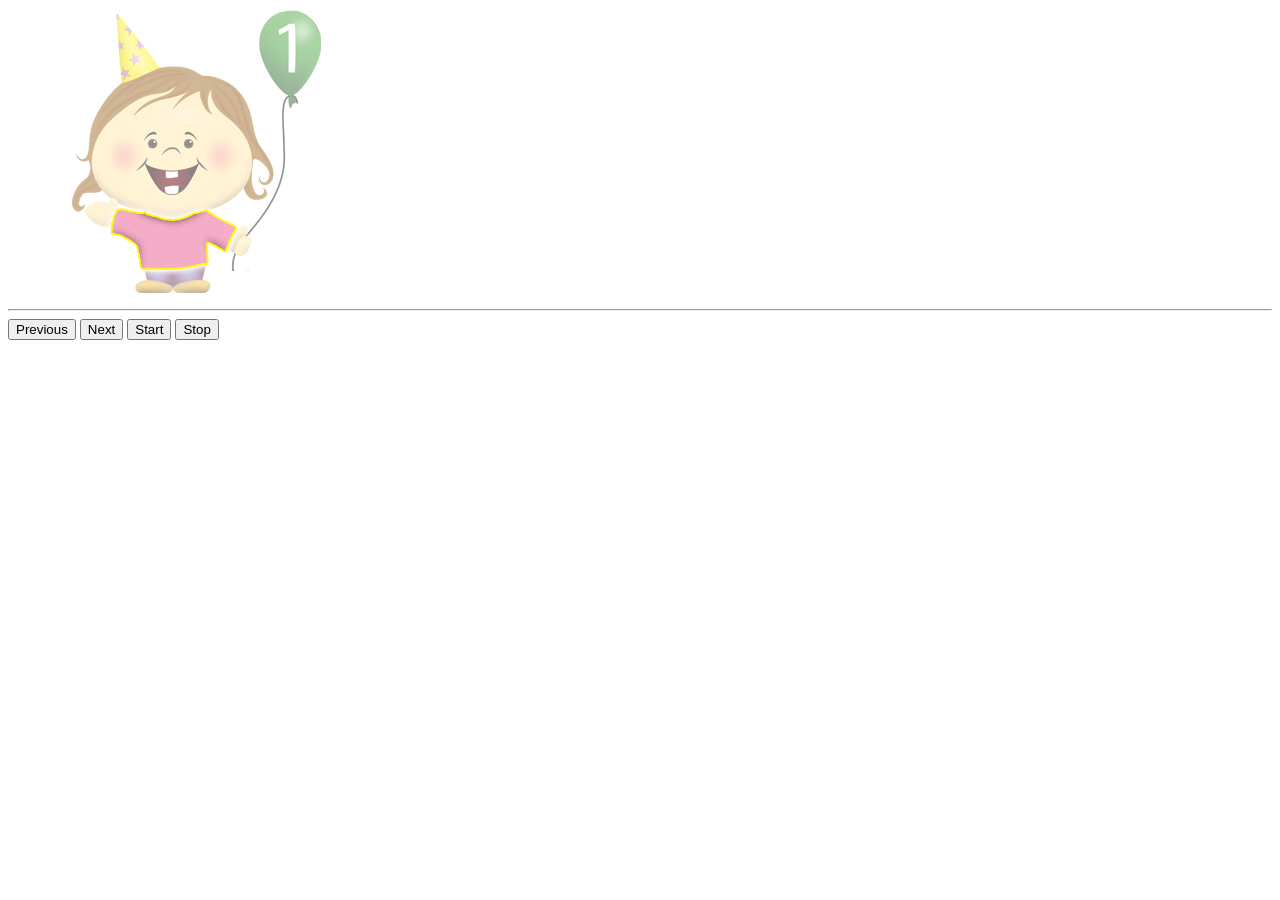
<file: ASM1/index.html>
<!DOCTYPE html>
<html lang="en">
<head>
    <meta charset="UTF-8">
    <meta name="viewport" content="width=device-width, initial-scale=1.0">
    <title>Document</title>
</head>
<body onload="auto()">
    <img src="./img/0.JPG" alt="" id="anh">
    <hr>
    <button onclick="previous()">Previous</button>
    <button onclick="next()">Next</button>
    <button onclick="auto()">Start</button>
    <button onclick="stop()">Stop</button>
    <script>
        //phần chung 
        var img = [];
        var index = 0;
        for(var i = 0 ; i<6;i++){
            img[i] = new Image();// khởi tạo đối tượng
            img[i].src = "img/"+i+".JPG";
        }
        function first(){
            index = 0;
            var anh = document.getElementById("anh");
            anh.src = img[index].src;
        }
        function last(){
            index = img.length-1;
            var anh = document.getElementById("anh");
            anh.src = img[index].src;
        }
        function previous(){
            index --;
            if(index<0){
                index = img.length-1;
            }
            var anh = document.getElementById("anh");
            anh.src = img[index].src;
        }
        function next(){
            index++;
            if(index>=img.length){
                index = 0;
            }
            var anh = document.getElementById("anh");
            anh.src = img[index].src;
        }
        function auto(){
            //lặp lại liên tục hàm next sau mỗi 1000ms
            t = setInterval(next,1000);
        }
        function stop(){
            clearInterval(t);
        }
    </script>
</body>
</html>
</file>
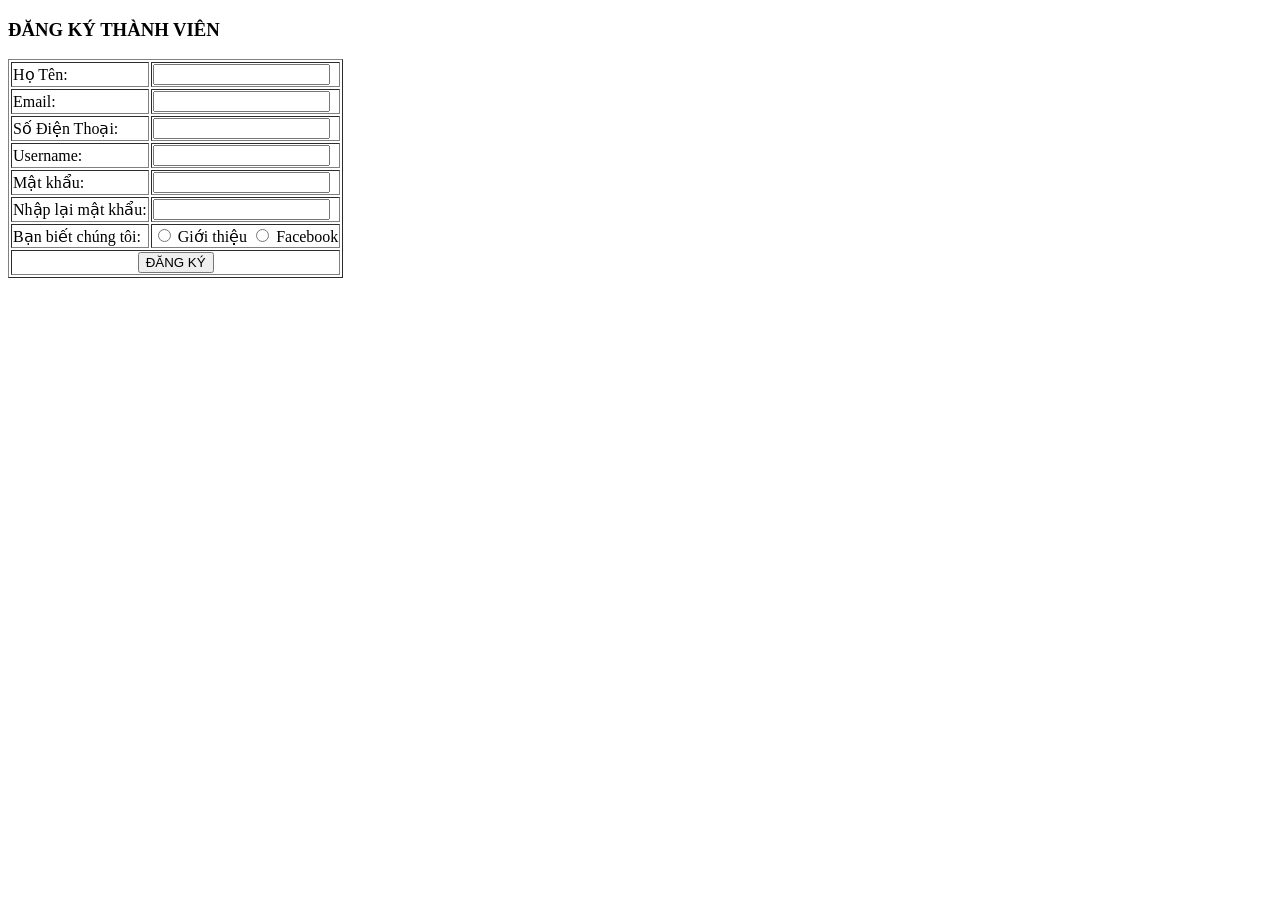
<file: ASM2/index.html>
<!DOCTYPE html>
<html lang="en">
<head>
    <meta charset="UTF-8">
    <meta name="viewport" content="width=device-width, initial-scale=1.0">
    <title>Document</title>
</head>
<body>
    <script src="js.js"></script>
    <h3>ĐĂNG KÝ THÀNH VIÊN</h3>
    <form action="" onsubmit="return kiemtra()">
        <table border="1">
            <tr>
                <td>Họ Tên:</td>
                <td><input type="text" id="name"></td>
            </tr>
            <tr>
                <td>Email:</td>
                <td><input type="email" id="email"></td>
            </tr>
            <tr>
                <td>Số Điện Thoại:</td>
                <td><input type="text" id="sdt"></td>
            </tr>
            <tr>
                <td>Username:</td>
                <td><input type="text" id="us"></td>
            </tr>
            <tr>
                <td>Mật khẩu:</td>
                <td><input type="password" id="pass"></td>
            </tr>
            <tr>
                <td>Nhập lại mật khẩu:</td>
                <td><input type="password" id="repass"></td>
            </tr>
            <tr>
                <td>Bạn biết chúng tôi:</td>
                <td>
                    <input type="radio" name="source" value="gt"> Giới thiệu
                    <input type="radio" name="source" value="fb"> Facebook
                </td>
            </tr>
            <tr>
                <td colspan="2" style="text-align: center;">
                    <input type="submit" value="ĐĂNG KÝ">
                </td>
            </tr>
        </table>
    </form>
</body>
</html>
</file>
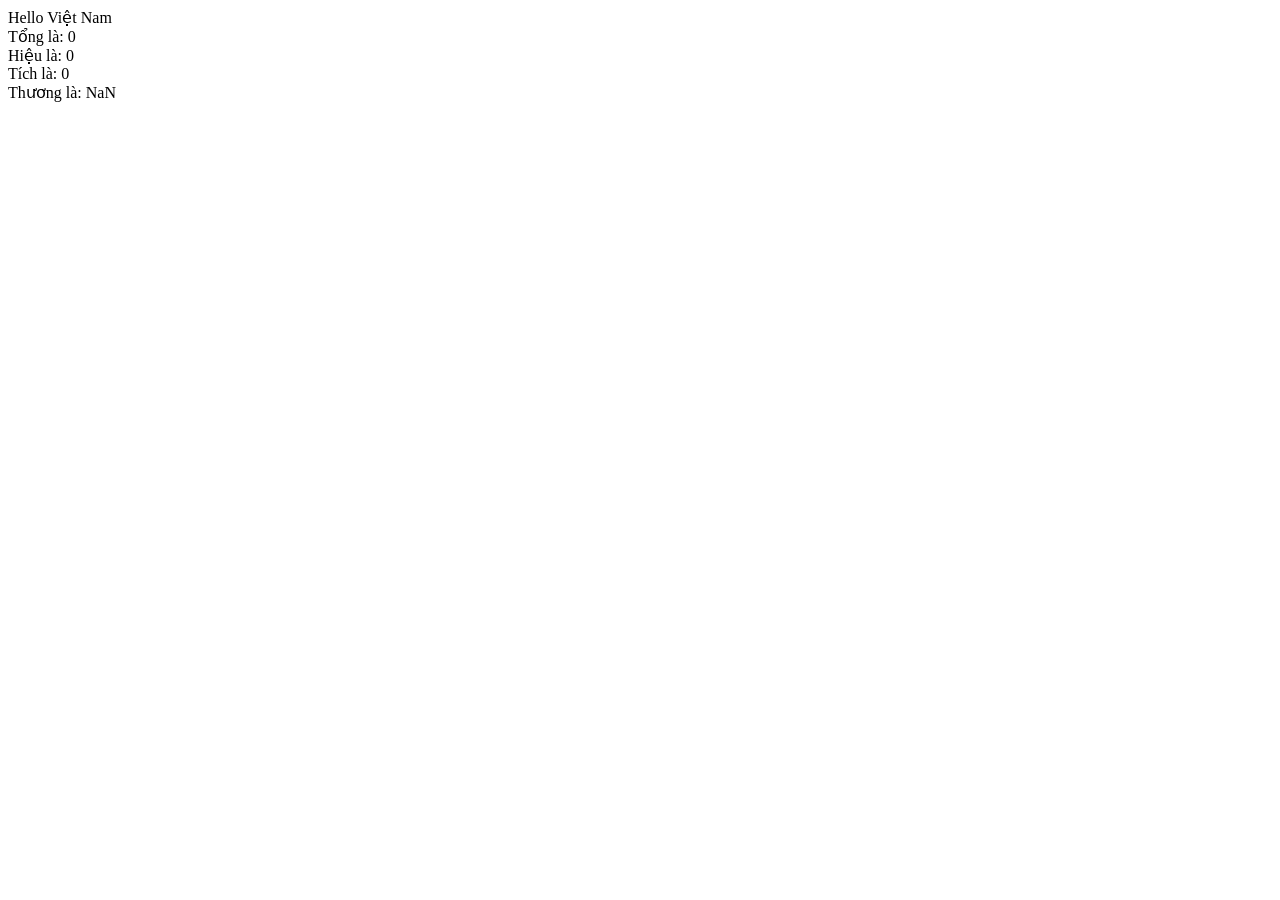
<file: Buoi1/index.html>
<!DOCTYPE html>
<html lang="en">
<head>
    <meta charset="UTF-8">
    <meta name="viewport" content="width=device-width, initial-scale=1.0">
    <title>Document</title>
</head>
<body>
    <script>
        console.log('hello world'); // hiển thị dữ liệu ở cửa sổ console của trình duyệt
        document.write("Hello Việt Nam"); // hiển thị dữ liệu ở trang web
        //alert("1 đơn xin điểm danh bù"); // hiển thị dữ liệu ở dạng cửa sổ thông báo
        var a = 10; // khai báo biến a có giá trị là 10;
        console.log("Giá trị của biến a là:"+a);
        //var x = prompt("Nhập giá trị của x"); // Nhập giá trị từ bàn phím thông qua cửa sổ prompt
        //document.write("<br>"+"Giá trị của N là: "+x);
        // Nhập 2 số a và b, tính tổng, hiệu tích, thương
        var c = Number(prompt("Nhập số 1"));
        var d = Number(prompt("Nhập số 2"));
        var tong = c + d;
        var hieu = c-d;
        var tich = c*d;
        var thuong = c/d;
        document.write("<br>"+"Tổng là: "+tong);
        document.write("<br>"+"Hiệu là: "+hieu);
        document.write("<br>"+"Tích là: "+tich);
        document.write("<br>"+"Thương là: "+thuong);
    </script>
</body>
</html>
</file>
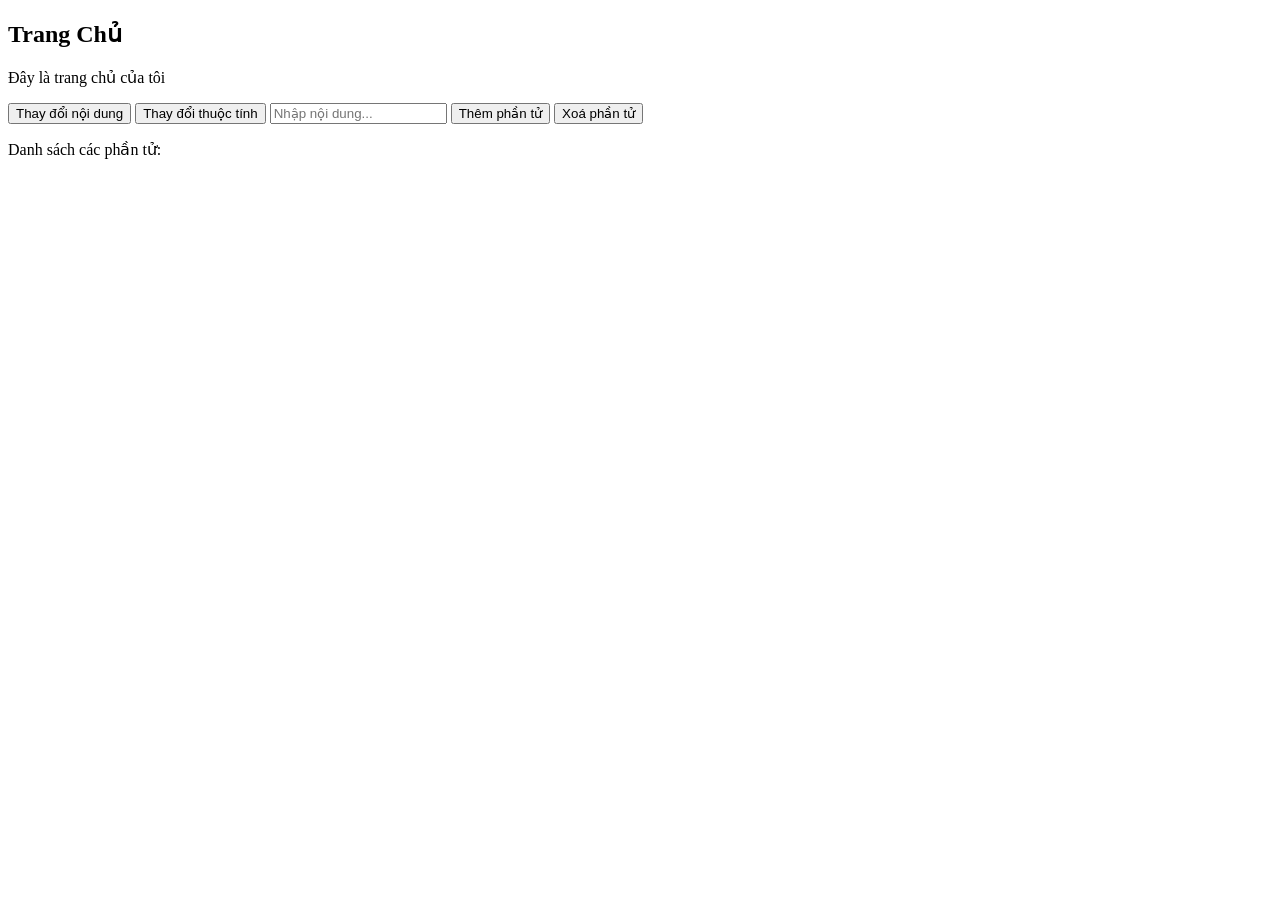
<file: Buoi6/index.html>
<!DOCTYPE html>
<html lang="en">
<head>
    <meta charset="UTF-8">
    <meta name="viewport" content="width=device-width, initial-scale=1.0">
    <title>Document</title>
    <style>
        .highlight{
            color: yellow;
        }
    </style>
</head>
<body>
    <div class="container">
        <h2 id="title">Trang Chủ</h2>
        <p class="description">Đây là trang chủ của tôi</p>
        <button onclick="changeContent()">Thay đổi nội dung</button>
        <button onclick="changeStyle()">Thay đổi thuộc tính</button>
        <input type="text" id="userInput" placeholder="Nhập nội dung...">
        <button onclick="addItem()">Thêm phần tử</button>
        <button onclick="removeItem()">Xoá phần tử</button>
        <div id="list">
            <p>Danh sách các phần tử:</p>
        </div>
    </div>
    <!-- <button onclick="gotoDanTri()">Chuyển Trang</button>
    <button onclick="reloadPage()">Tải Lại Trang</button>
    <button onclick="openStudentInfo()">Thông Tin Sinh Viên</button> -->
    <script src="dom.js"></script>
</body>
</html>
</file>
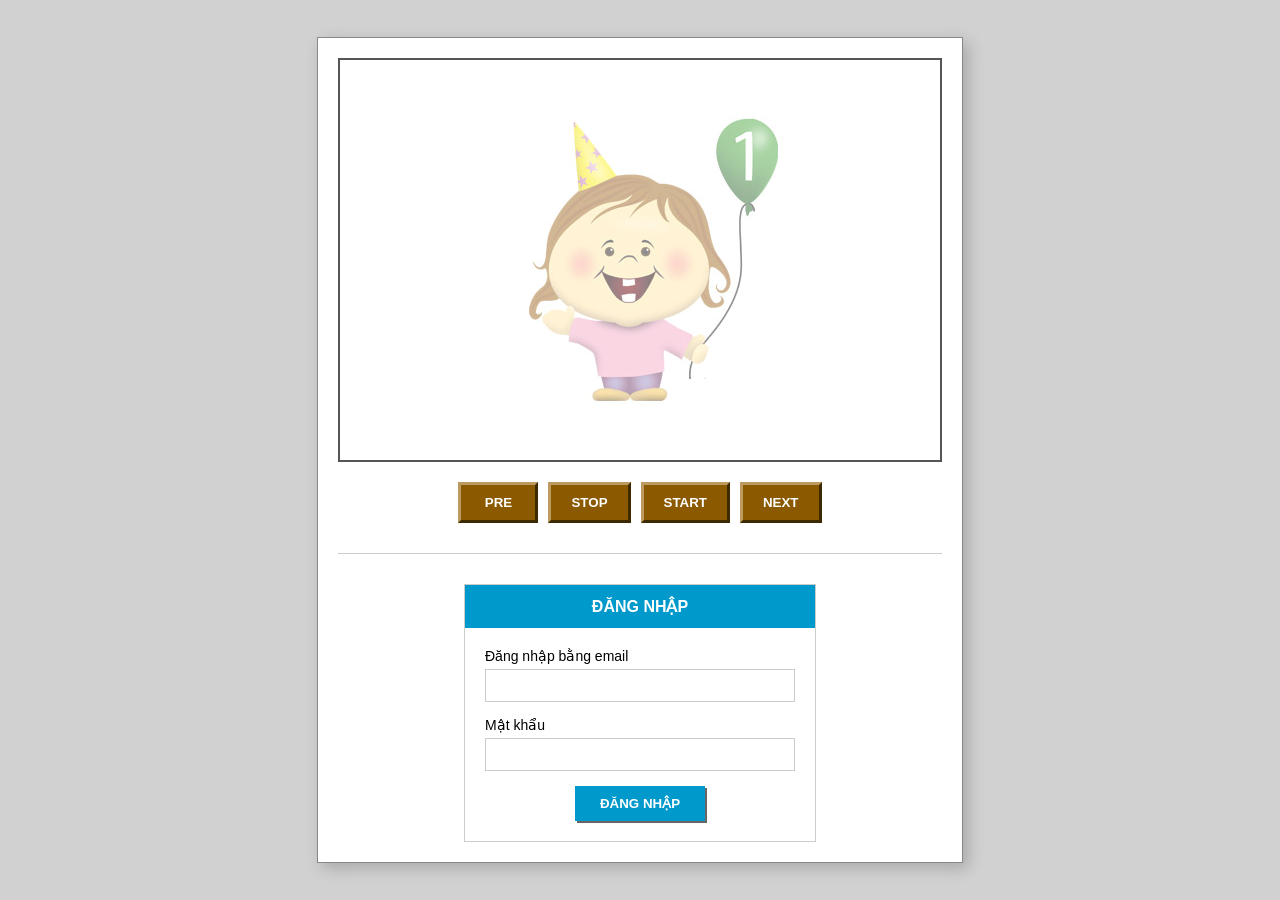
<file: Lab7_8/index.html>
<!DOCTYPE html>
<html lang="en">
<head>
    <meta charset="UTF-8">
    <meta name="viewport" content="width=device-width, initial-scale=1.0">
    <title>Image Viewer & Login</title>
    <link rel="stylesheet" href="style.css">
    <script src="script.js"></script>
</head>
<body onload="auto()">
    <div class="main-container">
        <div class="screen">
            <img id="display-img" src="img/0.JPG" alt="Chưa có ảnh">
        </div>

        <div class="controls">
            <button class="btn" onclick="previous()">PRE</button>
            <button class="btn" onclick="stopp()">STOP</button>
            <button class="btn" onclick="auto()">START</button>
            <button class="btn" onclick="next()">NEXT</button>
        </div>

        <hr>

        <div class="login-card">
            <div class="login-header">ĐĂNG NHẬP</div>
            <form class="login-form" onsubmit="return kiemTra()">
                <div class="input-group">
                    <label>Đăng nhập bằng email</label>
                    <input type="email" id="email">
                </div>
                <div class="input-group">
                    <label>Mật khẩu</label>
                    <input type="password" id="password">
                </div>
                <button type="submit" class="btn-login">ĐĂNG NHẬP</button>
            </form>
        </div>
        
    </div>
</body>
</html>
</file>
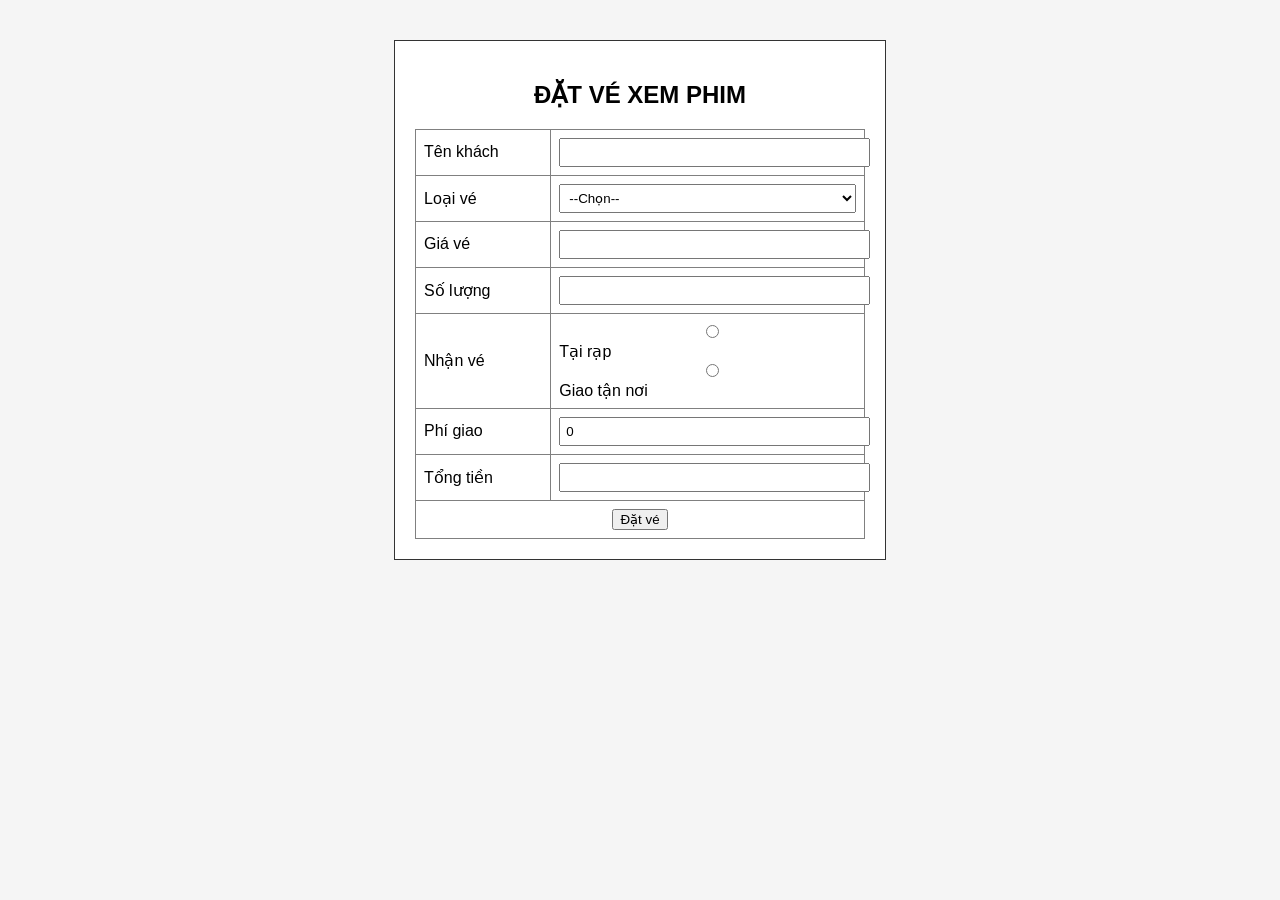
<file: THITHU/index.html>
<!DOCTYPE html>
<html lang="vi">
<head>
    <meta charset="UTF-8">
    <title>Đặt vé xem phim</title>
    <style>
        body {
            font-family: Arial;
            background: #f5f5f5;
        }
        .container {
            width: 450px;
            margin: 40px auto;
            border: 1px solid #333;
            padding: 20px;
            background: #fff;
        }
        table {
            width: 100%;
            border-collapse: collapse;
        }
        td {
            padding: 8px;
        }
        input, select {
            width: 100%;
            padding: 5px;
        }
        .error {
            color: red;
            font-size: 13px;
        }
        .center {
            text-align: center;
        }
    </style>
    <script src="js.js"></script>
</head>
<body>

<div class="container">
    <h2 style="text-align:center;">ĐẶT VÉ XEM PHIM</h2>

    <form onsubmit="return datVe()">
        <table border="1">
            <tr>
                <td>Tên khách</td>
                <td>
                    <input type="text" id="ten">
                    <div class="error" id="errTen"></div>
                </td>
            </tr>

            <tr>
                <td>Loại vé</td>
                <td>
                    <select id="loaiVe" onchange="chonLoaiVe()">
                        <option value="">--Chọn--</option>
                        <option value="50000">Vé thường</option>
                        <option value="100000">Vé VIP</option>
                        <option value="180000">Vé đôi</option>
                    </select>
                    <div class="error" id="errLoai"></div>
                </td>
            </tr>

            <tr>
                <td>Giá vé</td>
                <td><input type="text" id="giaVe" readonly></td>
            </tr>

            <tr>
                <td>Số lượng</td>
                <td>
                    <input type="number" id="soLuong" oninput="tinhTongTien()">
                    <div class="error" id="errSL"></div>
                </td>
            </tr>

            <tr>
                <td>Nhận vé</td>
                <td>
                    <input type="radio" name="nhan" value="0" onchange="chonNhan(this)"> Tại rạp
                    <input type="radio" name="nhan" value="20000" onchange="chonNhan(this)"> Giao tận nơi
                </td>
            </tr>

            <tr>
                <td>Phí giao</td>
                <td><input type="text" id="phi" value="0" readonly></td>
            </tr>

            <tr>
                <td>Tổng tiền</td>
                <td><input type="text" id="tongTien" readonly></td>
            </tr>

            <tr>
                <td colspan="2" class="center">
                    <button type="submit">Đặt vé</button>
                </td>
            </tr>
        </table>
    </form>
</div>
</body>
</html>
</file>
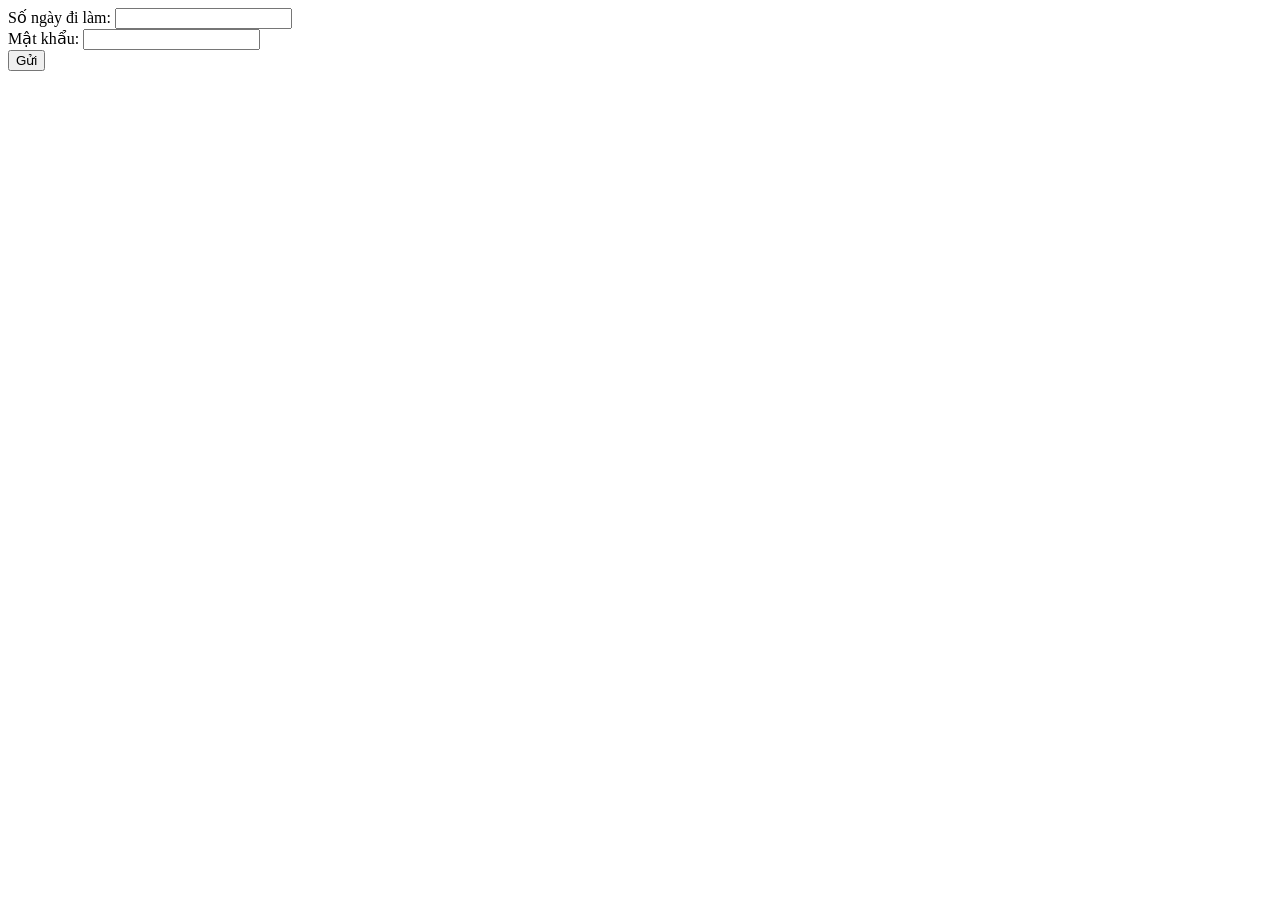
<file: THITHU2/Dang1/index.html>
<!DOCTYPE html>
<html lang="en">
<head>
    <meta charset="UTF-8">
    <meta name="viewport" content="width=device-width, initial-scale=1.0">
    <title>Document</title>
</head>
<body>
    <!-- số ngày đi làm phải là số
    Mật khẩu phải có ít nhất 1 chữ in Hoa và có tối thiểu 8 kí tự -->
    <form action="" onsubmit="return check()">
        Số ngày đi làm: <input type="number" id="day"><br>
        Mật khẩu: <input type="password" id="pass"><br>
        <button type="submit">Gửi</button>
    </form>
    <script>
        function check(){
            let day = document.getElementById("day").value;
            let pass = document.getElementById("pass").value;
            // số ngày làm việc phải là số
            if(isNaN(day)||day==""){
                alert("Số ngày đi làm phải là số");
                return false;
            }
            if(pass === ""){
                alert("Mật khẩu không được để trống");
                return false;
            }
            if(pass.length < 8){
                alert("Mật khẩu phải có tối thiểu 8 kí tự");
                return false;
            }
            let upperRegex = /[A-Z]/; // tạo một biến regex để kiểm tra xem có ít nhất 1 chữ cái hoa
            let lowerRegex = /[a-z]/; // tạo một biến regex để kiểm tra xem có ít nhất 1 chữ cái thường
            if(!upperRegex.test(pass)&&!lowerRegex.test(pass)){
                alert("Mật khẩu phải có ít nhất 1 chữ in Hoa và 1 chữ cái thường");
                return false;
            }
            alert("Đăng nhập thành công");
            return true;
        }
    </script>
</body>
</html>
</file>
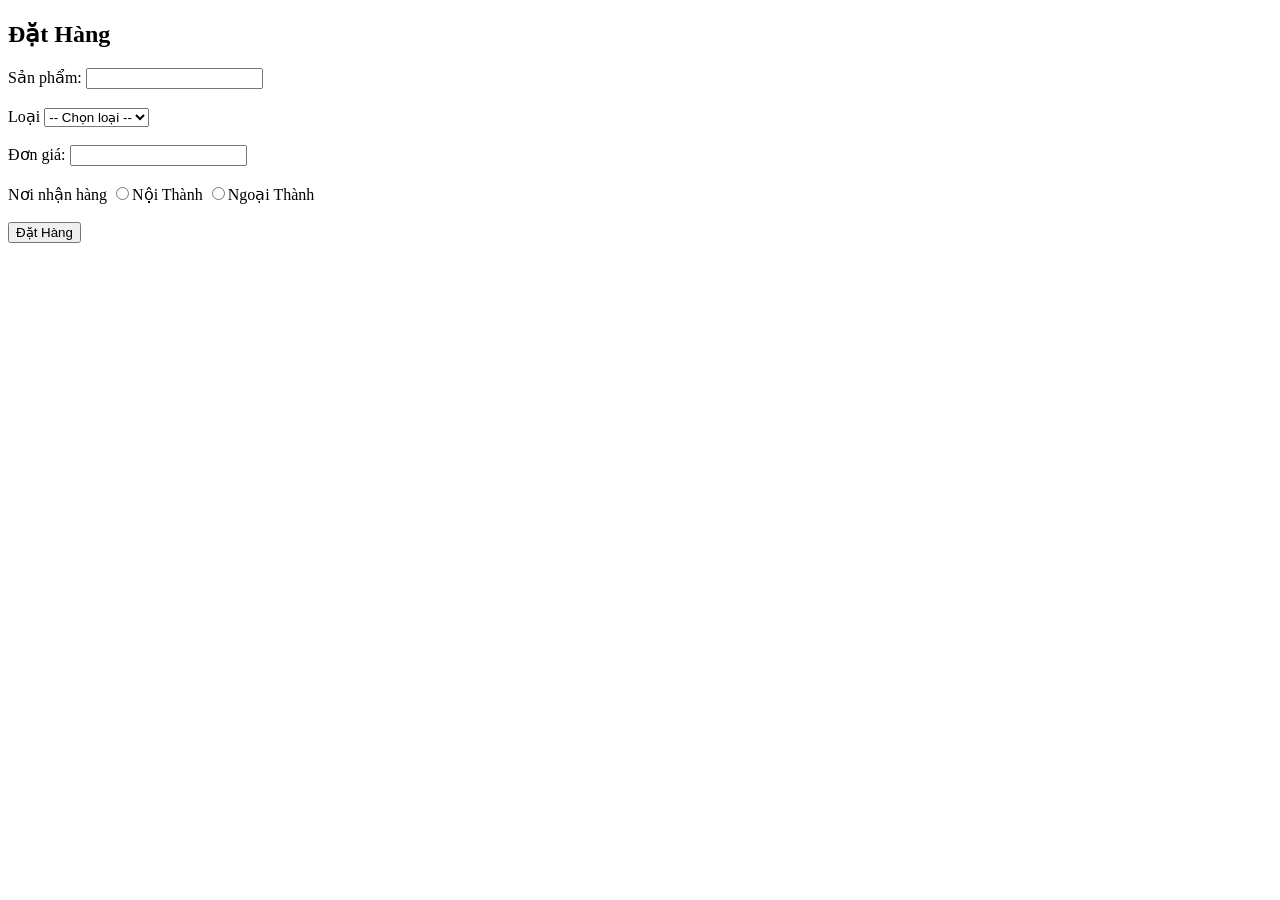
<file: THITHU2/Dang2/index.html>
<!DOCTYPE html>
<html lang="en">
<head>
    <meta charset="UTF-8">
    <meta name="viewport" content="width=device-width, initial-scale=1.0">
    <title>Document</title>
</head>
<body>
    <h2>Đặt Hàng</h2>
    <form action="" onsubmit="return kiem_tra()">
        Sản phẩm: <input type="text" id="san_pham"><br><br>
        Loại
        <select id="loai" onchange="chon_Loai()">
            <option value="">-- Chọn loại --</option>
            <option value="DT">Điện Thoại</option>
            <option value="MT">Máy Tính</option>
        </select>
        <br><br>
        Đơn giá: <input type="text" id="don_gia" readonly><br><br>
        Nơi nhận hàng
        <input type="radio" name="dia_chi" onchange="hien_thi(false)">Nội Thành
        <input type="radio" name="dia_chi" onchange="hien_thi(true)">Ngoại Thành<br><br>
        <p id="phi_vc" style="display: none;">
            Phí vận chuyển: <input type="number" id="phi" value="100000" readonly><br><br>
        </p>
        <button type="submit">Đặt Hàng</button>
    </form>
    <script>
        function chon_Loai() {
            let loai = document.getElementById("loai").value;
            let don_gia = document.getElementById("don_gia");
            if(loai === "DT"){
                don_gia.value = "5000000";
            } else if(loai === "MT"){
                don_gia.value = "10000000";
            } else {
                don_gia.value = "";
            }
        }
        function hien_thi(visible) {
            // visible là tham số truyền vào (true hoặc false)
            // true: hiển còn false: ẩn
            let phi_vc = document.getElementById("phi_vc");
            if(visible){
                phi_vc.style.display = "block";// hiển thị
            }else{
                phi_vc.style.display = "none";// ẩn
            }
        }
        function kiem_tra() {
            // sản phẩm
            var sp = document.getElementById("san_pham");
            if (sp.value.trim() == "") {
                alert("Vui lòng nhập tên sản phẩm!");
                return false;
            }

            // loại
            var loai = document.getElementById("loai");
            if (loai.value == "") {
                alert("Vui lòng chọn loại sản phẩm!");
                return false;
            }

            // đơn giá
            var gia = document.getElementById("don_gia");
            if (gia.value.trim() == "" || isNaN(gia.value)) {
                alert("Đơn giá phải là số!");
                return false;
            }
            if (parseFloat(gia.value) <= 0) {
                alert("Đơn giá phải > 0!");
                return false;
            }

            // địa chỉ
            var radio = document.getElementsByName("dia_chi");
            if (!radio[0].checked && !radio[1].checked) {
                alert("Vui lòng chọn nơi nhận hàng!");
                return false;
            }

            alert("✔ Đặt hàng thành công!");
            return true;
        }
    </script>
</body>
</html>
</file>
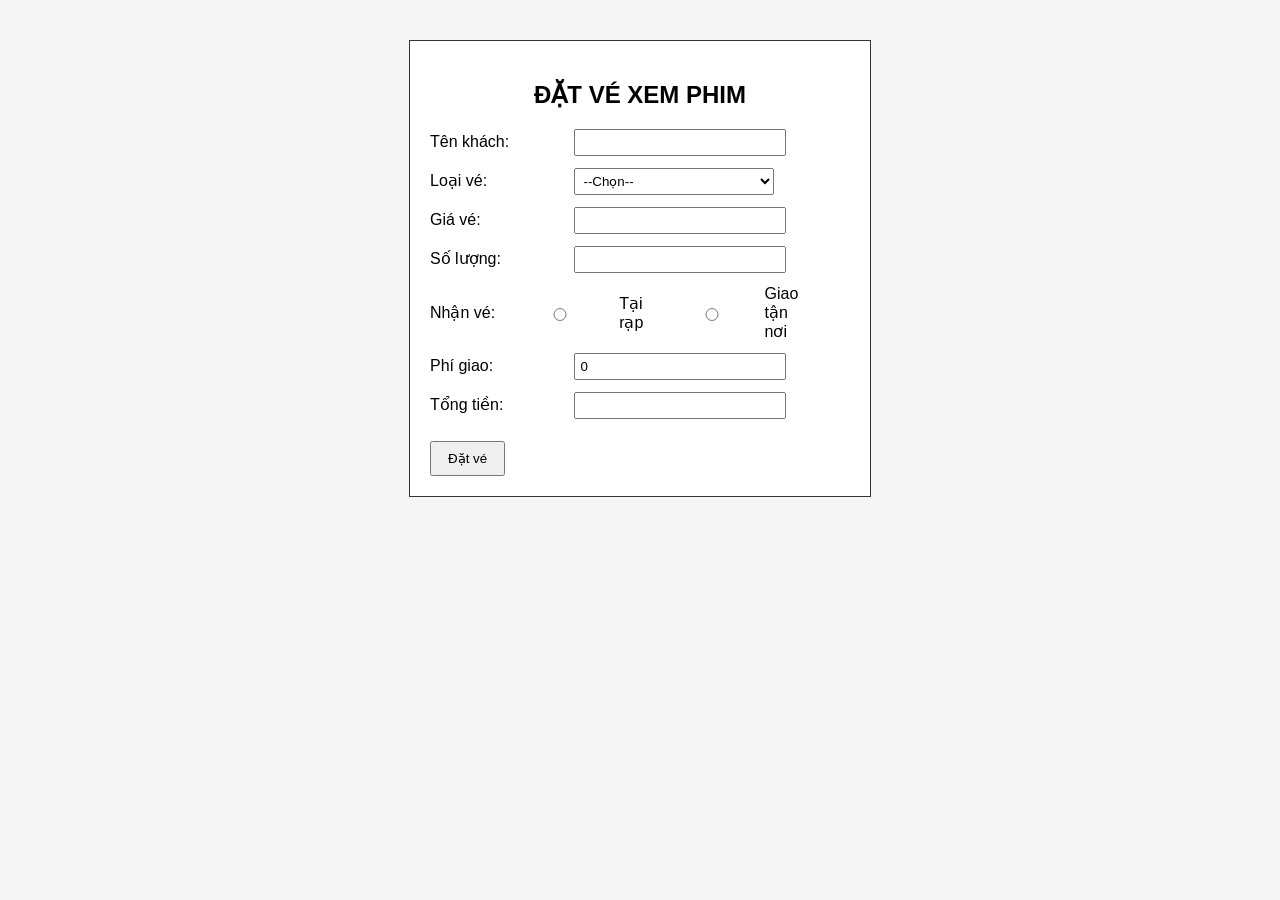
<file: ASM2/test.html>
<!DOCTYPE html>
<html lang="vi">
<head>
    <meta charset="UTF-8">
    <title>Đặt vé xem phim</title>
    <style>
        body {
            font-family: Arial;
            background: #f5f5f5;
        }
        .container {
            width: 420px;
            margin: 40px auto;
            border: 1px solid #333;
            padding: 20px;
            background: #fff;
        }
        h2 {
            text-align: center;
        }
        .form-group {
            margin-bottom: 12px;
        }
        label {
            display: inline-block;
            width: 140px;
        }
        input, select {
            width: 200px;
            padding: 4px;
        }
        .error {
            color: red;
            font-size: 13px;
            margin-left: 140px;
        }
        button {
            margin-top: 10px;
            padding: 8px 16px;
        }
        .radio-options {
            display: flex;
            gap: 18px;
        }
        .radio-options label {
            display: inline-flex;
            align-items: center;
            gap: 6px;
        }
        .form-group.radio-group {
            display: flex;
            align-items: center;
        }
        .form-group.radio-group > label {
            width: auto;
            margin-right: 10px;
        }
    </style>
</head>
<body>

<div class="container">
    <h2>ĐẶT VÉ XEM PHIM</h2>

    <div class="form-group">
        <label>Tên khách:</label>
        <input type="text" id="ten">
        <div class="error" id="errTen"></div>
    </div>

    <div class="form-group">
        <label>Loại vé:</label>
        <select id="loaiVe">
            <option value="">--Chọn--</option>
            <option value="50000">Vé thường</option>
            <option value="100000">Vé VIP</option>
            <option value="180000">Vé đôi</option>
        </select>
        <div class="error" id="errLoai"></div>
    </div>

    <div class="form-group">
        <label>Giá vé:</label>
        <input type="text" id="giaVe" readonly>
    </div>

    <div class="form-group">
        <label>Số lượng:</label>
        <input type="number" id="soLuong">
        <div class="error" id="errSL"></div>
    </div>

    <div class="form-group radio-group">
        <label>Nhận vé:</label>
        <div class="radio-options">
            <label><input type="radio" name="nhan" value="0"> Tại rạp</label>
            <label><input type="radio" name="nhan" value="20000"> Giao tận nơi</label>
        </div>
    </div>

    <div class="form-group">
        <label>Phí giao:</label>
        <input type="text" id="phi" value="0" readonly>
    </div>

    <div class="form-group">
        <label>Tổng tiền:</label>
        <input type="text" id="tongTien" readonly>
    </div>

    <button onclick="datVe()">Đặt vé</button>
</div>

<script>
    const loaiVe = document.getElementById("loaiVe");
    const giaVe = document.getElementById("giaVe");
    const soLuong = document.getElementById("soLuong");
    const radios = document.getElementsByName("nhan");
    const phi = document.getElementById("phi");
    const tongTienInput = document.getElementById("tongTien");

    // cập nhật giá vé
    loaiVe.addEventListener("change", function () {
        giaVe.value = this.value;
        tinhTongTien();
    });

    // cập nhật phí giao
    radios.forEach(r => {
        r.addEventListener("change", function () {
            phi.value = this.value;
            tinhTongTien();
        });
    });

    // nhập số lượng -> tính luôn
    soLuong.addEventListener("input", tinhTongTien);

    function tinhTongTien() {
        let gia = Number(giaVe.value);
        let sl = Number(soLuong.value);
        let phiShip = Number(phi.value);

        if (!gia || !sl || sl <= 0) {
            tongTienInput.value = "";
            return;
        }

        let tong = gia * sl;

        // giảm 10% nếu > 5 vé
        if (sl > 5) {
            tong *= 0.9;
        }

        // VIP + giao tận nơi -> free ship
        if (gia === 100000 && phiShip === 20000) {
            phiShip = 0;
        }

        tong += phiShip;

        tongTienInput.value = tong.toLocaleString() + " VND";
    }

    function datVe() {
        let ten = document.getElementById("ten").value.trim();
        let gia = Number(giaVe.value);
        let sl = Number(soLuong.value);

        let err = false;

        // reset lỗi
        document.getElementById("errTen").innerText = "";
        document.getElementById("errLoai").innerText = "";
        document.getElementById("errSL").innerText = "";

        // validate
        if (ten === "") {
            document.getElementById("errTen").innerText = "Vui lòng nhập tên";
            err = true;
        }

        if (gia === 0) {
            document.getElementById("errLoai").innerText = "Chọn loại vé";
            err = true;
        }

        if (sl <= 0 || isNaN(sl)) {
            document.getElementById("errSL").innerText = "Số lượng phải > 0";
            err = true;
        }

        if (err) return;

        alert("Đặt vé thành công!");
    }
</script>

</body>
</html>
</file>
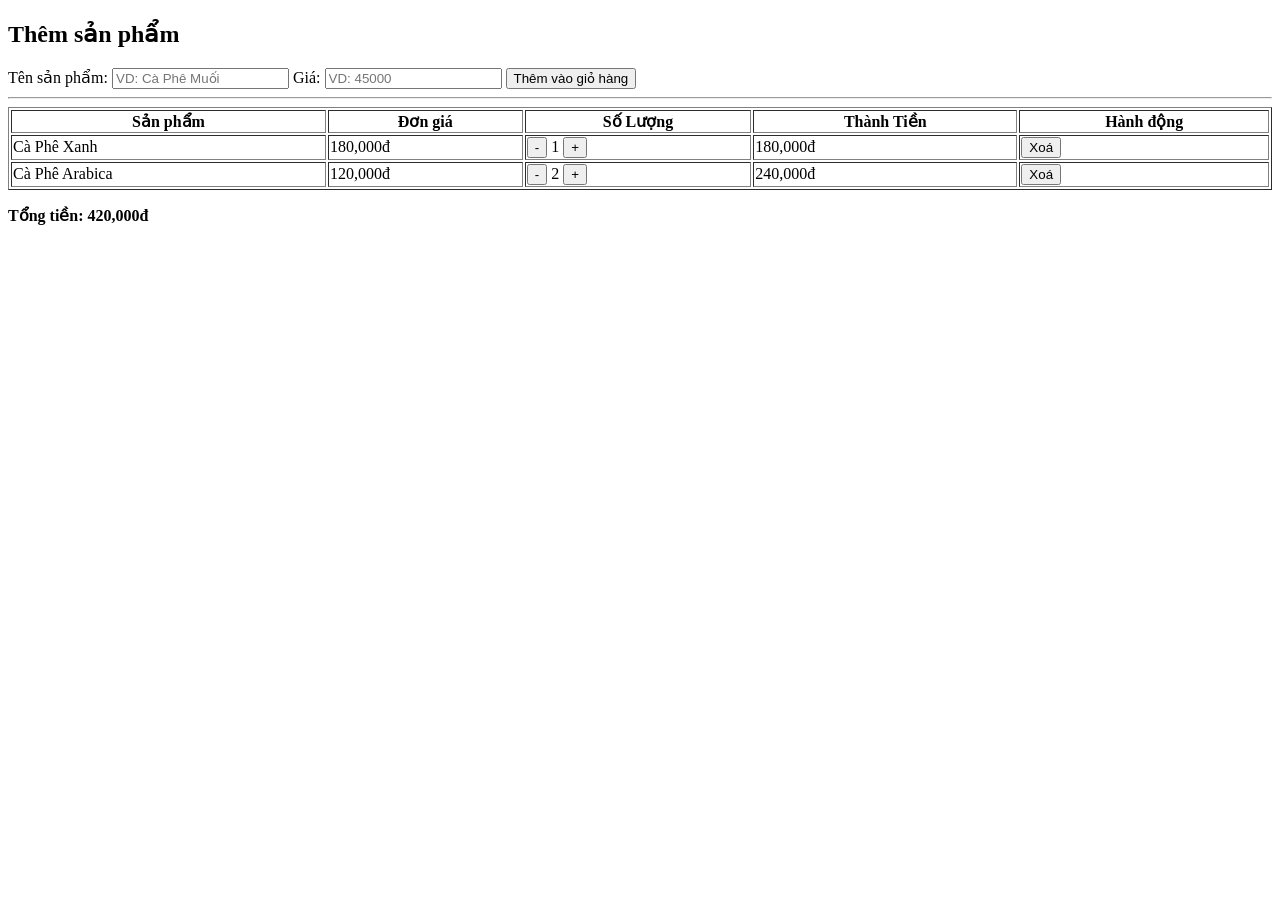
<file: Buoi6/bai4.html>
<!DOCTYPE html>
<html lang="en">
<head>
    <meta charset="UTF-8">
    <meta name="viewport" content="width=device-width, initial-scale=1.0">
    <title>Quản lý giỏ hàng</title>
</head>
<body>
    <!-- Khu vực nhập liệu sản phẩm mới -->
    <h2>Thêm sản phẩm</h2>
    <div>
        Tên sản phẩm: <input type="text" id="itemName" placeholder="VD: Cà Phê Muối">
        Giá: <input type="number" id="itemPrice" placeholder="VD: 45000">
        <button onclick="addSP()">Thêm vào giỏ hàng</button>
    </div>
    <hr>

    <!-- Bảng hiển thị danh sách sản phẩm trong giỏ -->
    <table border="1" width="100%">
        <thead>
            <tr>
                <th>Sản phẩm</th>
                <th>Đơn giá</th>
                <th>Số Lượng</th>
                <th>Thành Tiền</th>
                <th>Hành động</th>
            </tr>
        </thead>
        <tbody id="cart">
            <!-- Nơi JavaScript sẽ chèn các dòng (tr) dữ liệu vào -->
        </tbody>
    </table>
    
    <!-- Hiển thị tổng tiền cuối cùng -->
    <p>
        <strong>Tổng tiền: <span id="total">0đ</span></strong>
    </p>

    <script>
        // Khởi tạo mảng dữ liệu mẫu ban đầu
        let cart = [
            { name: "Cà Phê Xanh", price: 180000, qty: 1 },
            { name: "Cà Phê Arabica", price: 120000, qty: 2 }
        ];

        // Hàm dùng để vẽ (hiển thị) dữ liệu từ mảng lên màn hình
        function renderCart() {
            const cartTable = document.getElementById("cart"); // Lấy thẻ tbody của bảng
            const totalDisplay = document.getElementById("total"); // Lấy thẻ chứa tổng tiền
            let html = ""; // Biến chứa chuỗi HTML sẽ chèn vào bảng
            let totalAmount = 0; // Biến tính tổng tiền tích lũy

            // Duyệt qua từng phần tử trong mảng giỏ hàng
            cart.forEach((item, index) => {
                let subtotal = item.price * item.qty; // Tính thành tiền cho từng món
                totalAmount += subtotal; // Cộng dồn vào tổng tiền chung

                // Cộng dồn chuỗi HTML để tạo một dòng (row) cho bảng
                html += `
                    <tr>
                        <td>${item.name}</td>
                        <td>${item.price.toLocaleString()}đ</td>
                        <td>
                            <button onclick="changeQty(${index}, -1)">-</button>
                            ${item.qty}
                            <button onclick="changeQty(${index}, 1)">+</button>
                        </td>
                        <td>${subtotal.toLocaleString()}đ</td>
                        <td><button onclick="removeSP(${index})">Xoá</button></td>
                    </tr>
                `;
            });

            cartTable.innerHTML = html; // Đổ toàn bộ chuỗi HTML vừa tạo vào tbody
            totalDisplay.innerText = totalAmount.toLocaleString() + "đ"; // Cập nhật tổng tiền lên giao diện
        }

        // Hàm xử lý khi nhấn nút "Thêm vào giỏ hàng"
        function addSP() {
            const nameInput = document.getElementById("itemName"); // Lấy ô nhập tên
            const priceInput = document.getElementById("itemPrice"); // Lấy ô nhập giá
            const name = nameInput.value.trim(); // Lấy giá trị tên và xóa khoảng trắng thừa
            const price = parseInt(priceInput.value); // Chuyển đổi giá trị giá sang số nguyên

            // Kiểm tra nếu người dùng để trống hoặc nhập sai định dạng
            if (name === "" || isNaN(price)) {
                alert("Vui lòng nhập đầy đủ thông tin");
                return; // Dừng hàm, không thực hiện tiếp
            }

            // Kiểm tra xem sản phẩm này đã có trong mảng chưa (so sánh không phân biệt hoa thường)
            let existingItem = cart.find(item => item.name.toLowerCase() === name.toLowerCase());

            if (existingItem) {
                existingItem.qty++; // Nếu có rồi thì chỉ tăng số lượng
            } else {
                cart.push({ name: name, price: price, qty: 1 }); // Nếu chưa có thì thêm món mới vào mảng
            }

            nameInput.value = ""; // Xóa trắng ô nhập tên sau khi thêm thành công
            priceInput.value = ""; // Xóa trắng ô nhập giá sau khi thêm thành công
            renderCart(); // Gọi hàm render để cập nhật lại giao diện ngay lập tức
        }

        // Hàm thay đổi số lượng khi bấm nút + hoặc -
        function changeQty(index, offset) {
            cart[index].qty += offset; // Cộng thêm giá trị offset (-1 hoặc 1)
            if (cart[index].qty < 1) cart[index].qty = 1; // Ràng buộc số lượng không được nhỏ hơn 1
            renderCart(); // Cập nhật lại giao diện
        }

        // Hàm xóa sản phẩm khỏi giỏ hàng
        function removeSP(index) {
            cart.splice(index, 1); // Xóa 1 phần tử tại vị trí index trong mảng
            renderCart(); // Cập nhật lại giao diện
        }

        // Lệnh chạy lần đầu tiên khi trang web vừa tải xong để hiển thị dữ liệu mẫu
        renderCart();
    </script>
</body>
</html>
</file>
<file: Lab7_8/style.css>
/* CSS GIAO DIỆN */
body {
    background-color: #d1d1d1;
    display: flex;
    justify-content: center;
    align-items: center;
    height: 100vh;
    margin: 0;
    font-family: Arial, sans-serif;
}

.main-container {
    border: 1px solid #888;
    background-color: #fff;
    padding: 20px;
    box-shadow: 5px 5px 15px rgba(0,0,0,0.2);
}

.screen {
    width: 600px;
    height: 400px;
    border: 2px solid #555;
    display: flex;
    justify-content: center;
    align-items: center;
    overflow: hidden;
    position: relative;
}

#display-img {
    max-width: 100%;
    max-height: 100%;
    object-fit: contain;
    transition: opacity 0.3s ease;
}

.controls {
    margin-top: 20px;
    display: flex;
    justify-content: center;
    gap: 10px;
}

/* Style nút bấm kiểu 3D cổ điển */
.btn {
    background-color: #8B5A00;
    color: #ffffff;
    font-weight: bold;
    padding: 10px 20px;
    border: 3px solid;
    border-color: #bd9a5f #3e2a00 #3e2a00 #bd9a5f;
    cursor: pointer;
    min-width: 80px;
    outline: none;
    user-select: none;
}

.btn:active {
    border-color: #3e2a00 #bd9a5f #bd9a5f #3e2a00;
    padding: 11px 19px 9px 21px; /* Hiệu ứng nhấn xuống */
}

.btn:disabled {
    background-color: #666;
    cursor: not-allowed;
    opacity: 0.7;
}

/* bài 2 */
/* --- PHẦN CSS MỚI CHO FORM ĐĂNG NHẬP --- */

hr {
    margin: 30px 0;
    border: 0;
    border-top: 1px solid #ccc;
}

.login-card {
    width: 350px;
    margin: 0 auto; /* Căn giữa form trong main-container */
    border: 1px solid #ccc;
    background-color: #fff;
}

.login-header {
    background-color: #0099cc;
    color: white;
    text-align: center;
    padding: 12px;
    font-weight: bold;
    font-size: 16px;
}

.login-form {
    padding: 20px;
    display: flex;
    flex-direction: column;
}

.input-group {
    margin-bottom: 15px;
    text-align: left;
}

.input-group label {
    display: block;
    margin-bottom: 5px;
    font-size: 14px;
}

.input-group input {
    width: 100%;
    padding: 8px;
    border: 1px solid #ccc;
    box-sizing: border-box;
}

.btn-login {
    background-color: #0099cc;
    color: white;
    border: none;
    padding: 10px 25px;
    font-weight: bold;
    cursor: pointer;
    align-self: center;
    box-shadow: 2px 2px 0px #666; /* Hiệu ứng đổ bóng giống nút Start/Stop */
    transition: 0.1s;
}

.btn-login:active {
    box-shadow: 0px 0px 0px #666;
    transform: translate(2px, 2px);
}
</file>
